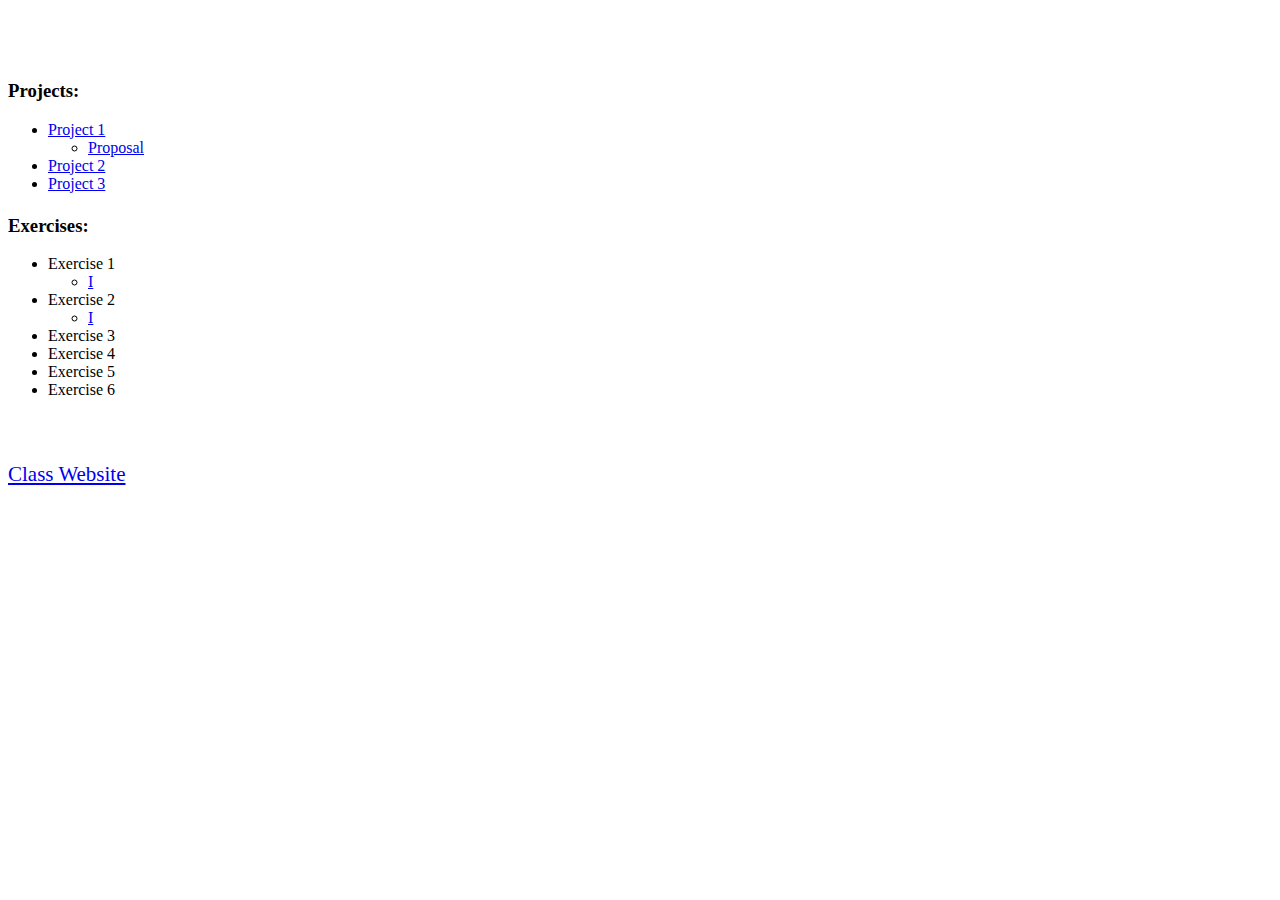
<file: index.html>
<!DOCTYPE html>
<html>

<head>
  <title>Chianti Dixon</title>
  <link rel="stylesheet" type="text/css" href="index.css">
</head>

<body>
  <h1>Chianti Dixon</h1>

  <div id="projects">
  <p>
    <h3>Projects:</h3>
    <ul>
    	<li><a href="http://chiantidixon.github.io/interactivemedia324/project1/index.html"> Project 1 </a></li>
      <ul>
          <li><a href="http://chiantidixon.github.io/interactivemedia324/project1/Pres_Dixon.pdf">Proposal</a></li>
        </ul>
      <li><a href="http://mharris13.github.io/interactivemedia324/project2/">Project 2</a></li>
      <li><a href="http://chiantidixon.wix.com/femmasculinespring">Project 3</a></li>
    </ul>
  </p>
  </div>

  <div id="exercises">
  <p>
    <h3>Exercises:</h3>
    <ul>
    	<li>Exercise 1</li>
        <ul>
          <li><a href="http://chiantidixon.github.io/interactivemedia324/exercise1/exampleone.html">I</a></li>
        </ul>
    	<li>Exercise 2</li>
        <ul>
          <li><a href="http://chiantidixon.github.io/interactivemedia324/exercise%202/index.html">I</a></li>
        </ul>
      <li>Exercise 3</li>
      <li>Exercise 4</li>
      <li>Exercise 5</li>
      <li>Exercise 6</li>
    </ul>
  </p>
</div>

<div id="class">
  <p>
      <a href="http://mharris13.github.io/interactivemedia323/classwebsite/a323classwebsite"> Class Website </a>
  </p>
  </div>

</body>

</html>
</file>
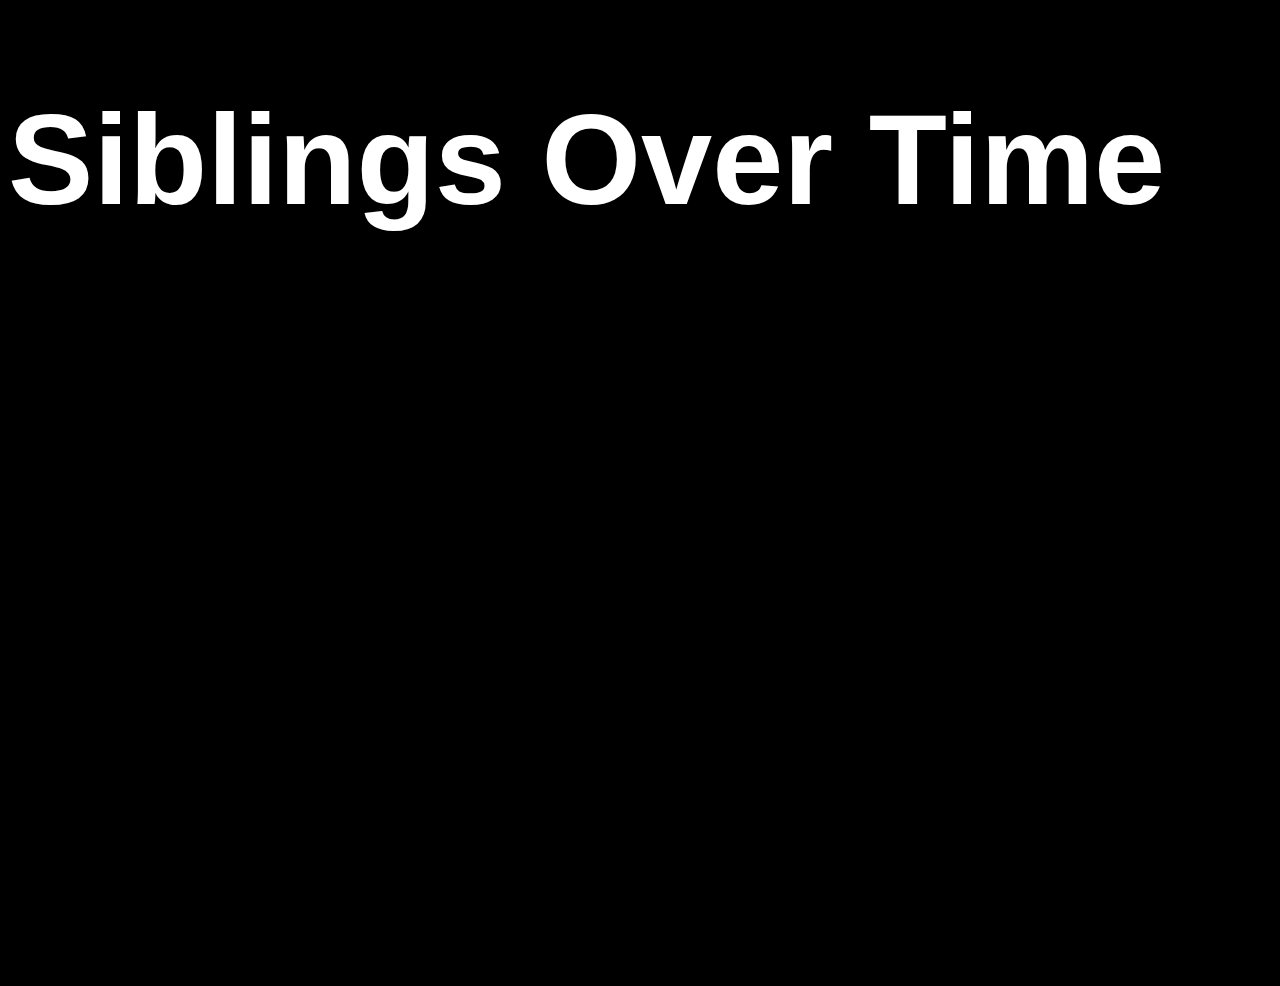
<file: exercise 2/index.html>
<!DOCTYPE html>
<html>
<head>
	<title>Exercise II</title>
	<link rel="stylesheet" type="text/css" href="index.css">
	<meta name="viewport" content="width=device-width, initial-scale=1, maximum-scale=1" />
</head>


<body>
		<h1>Siblings Over Time</h1>		

</body>
</html>
</file>
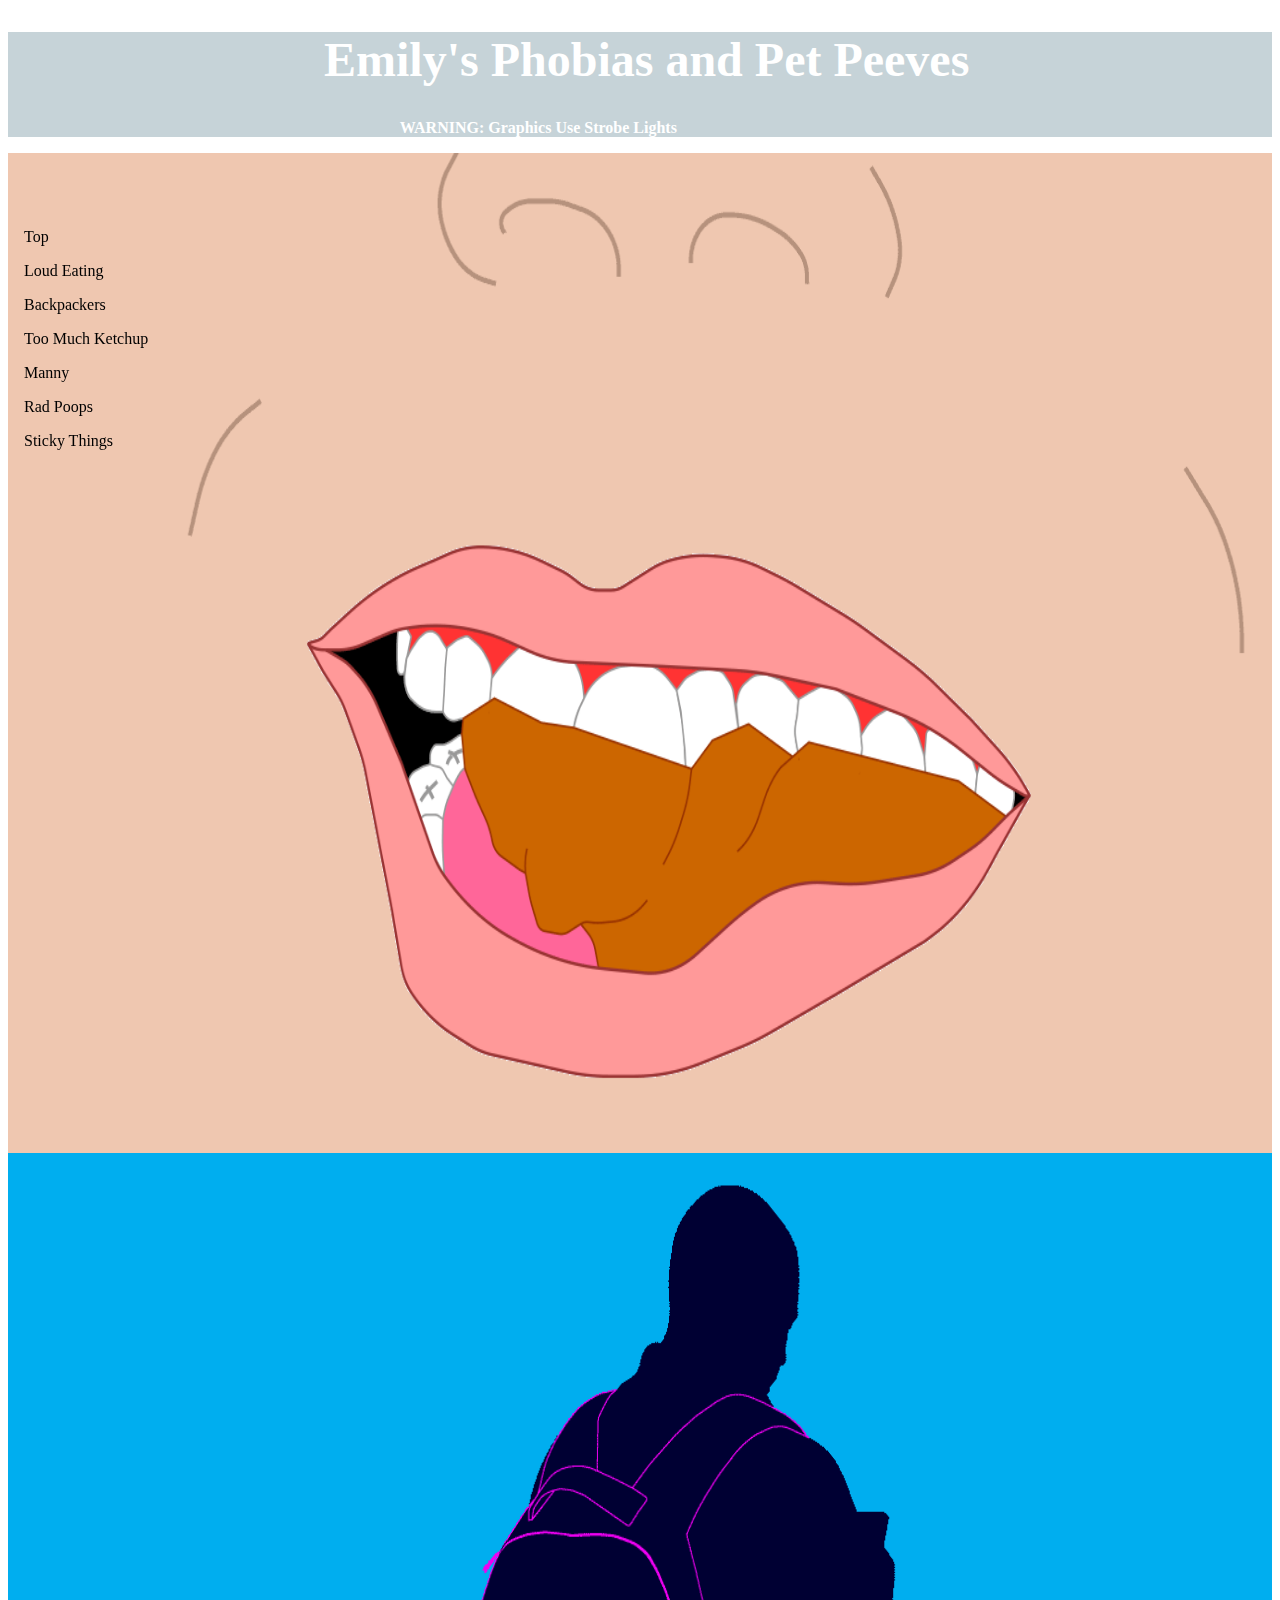
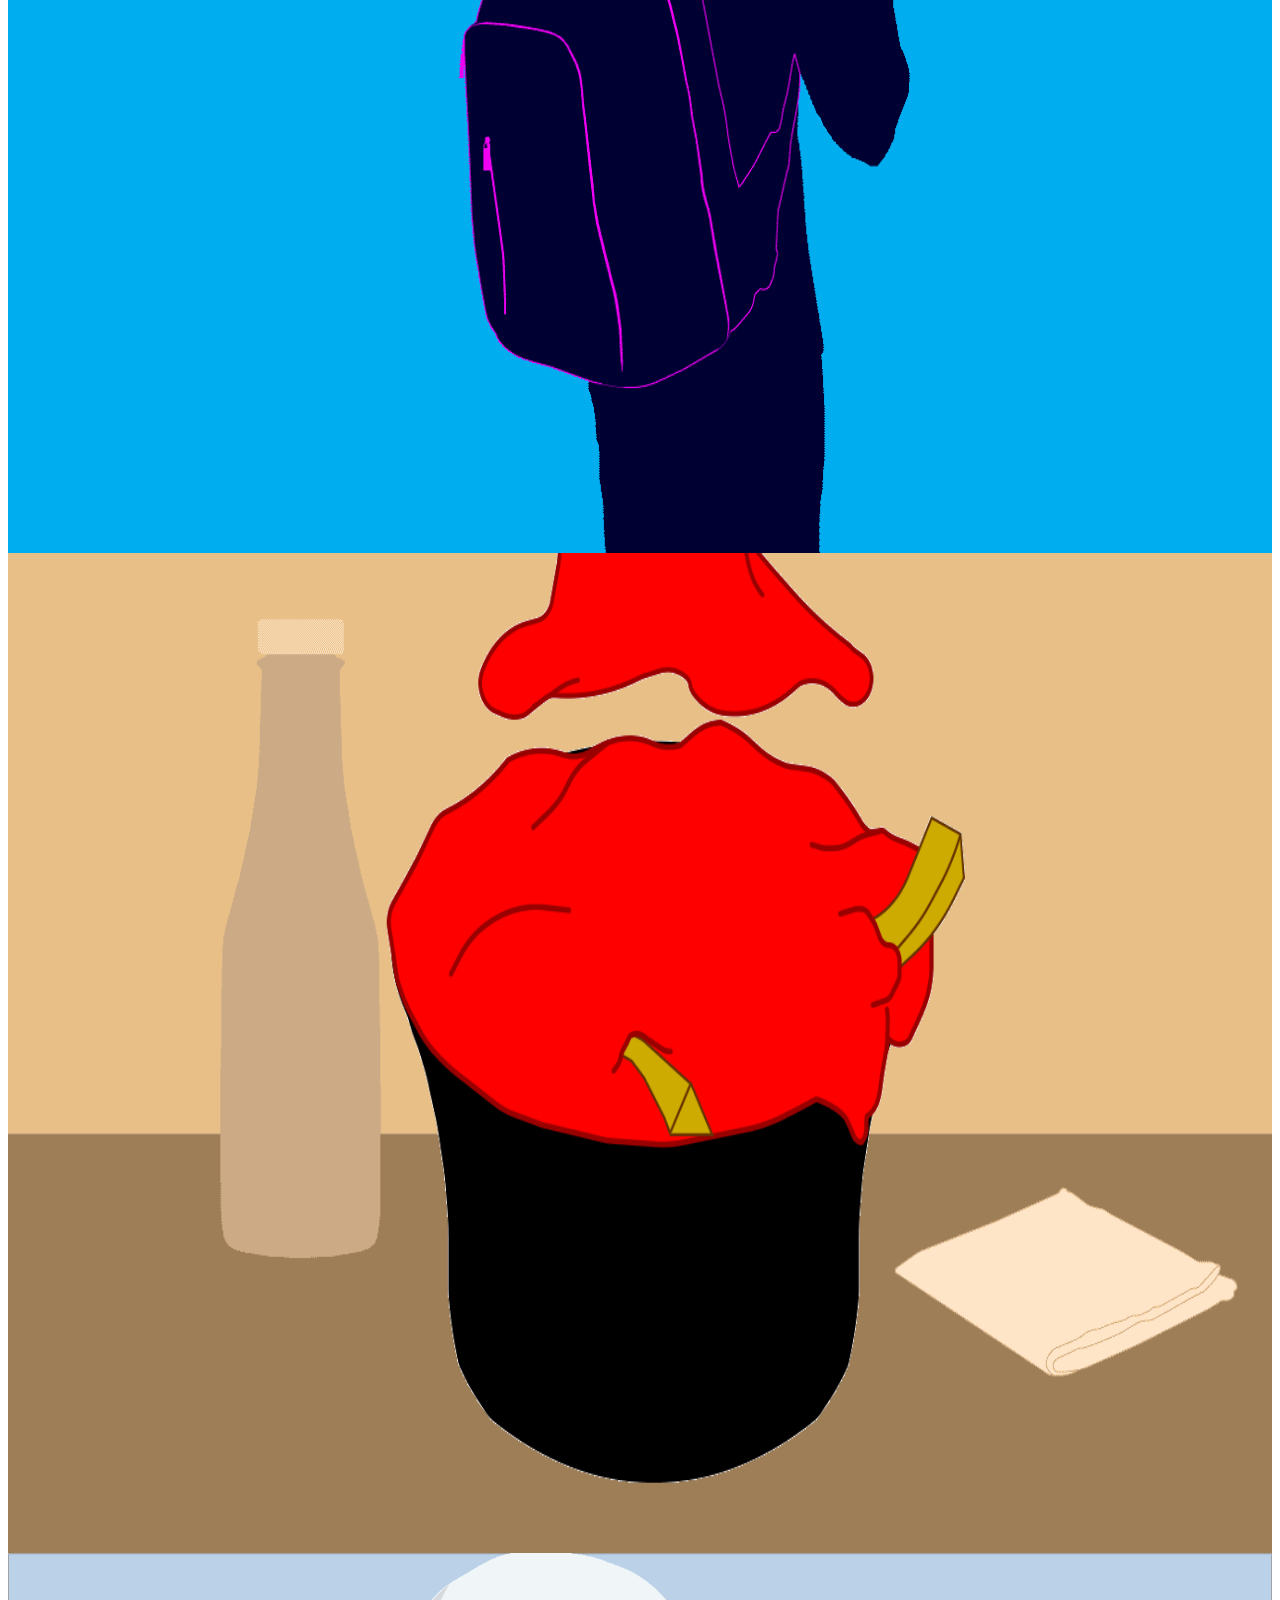
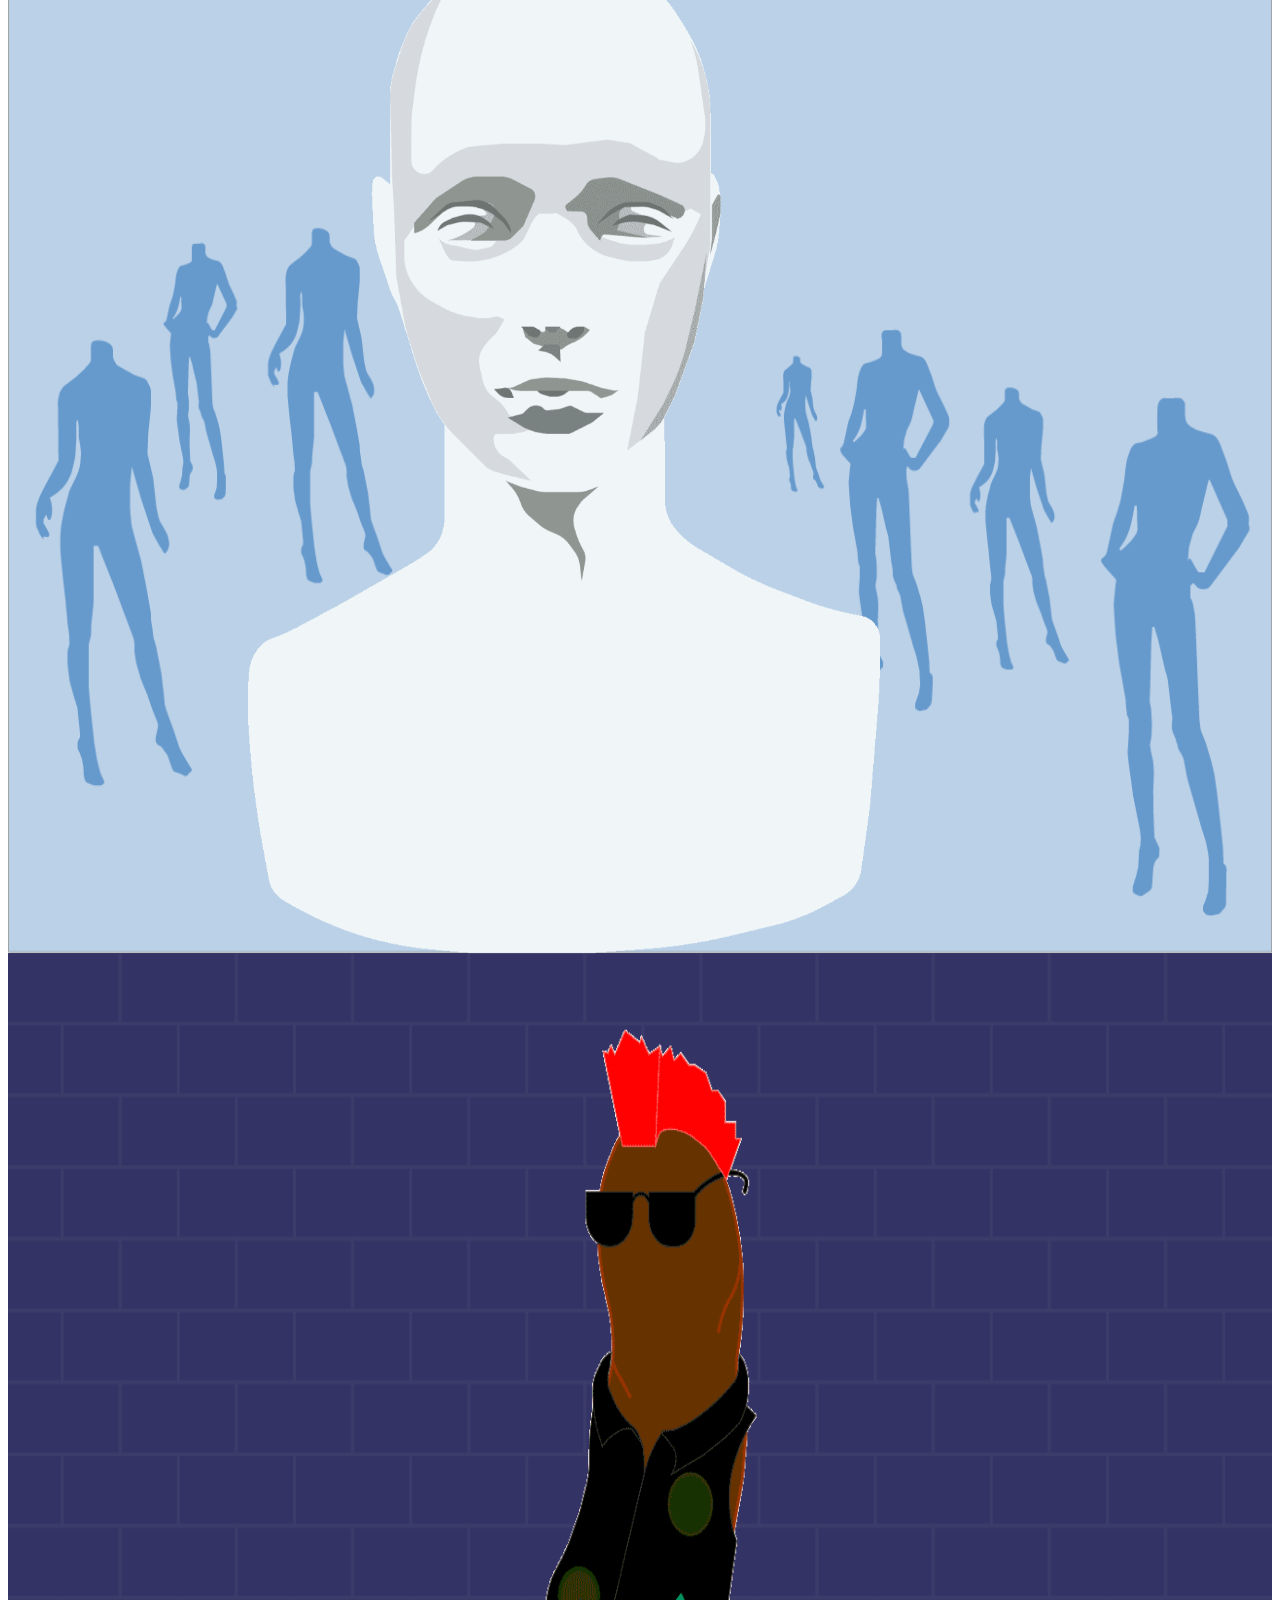
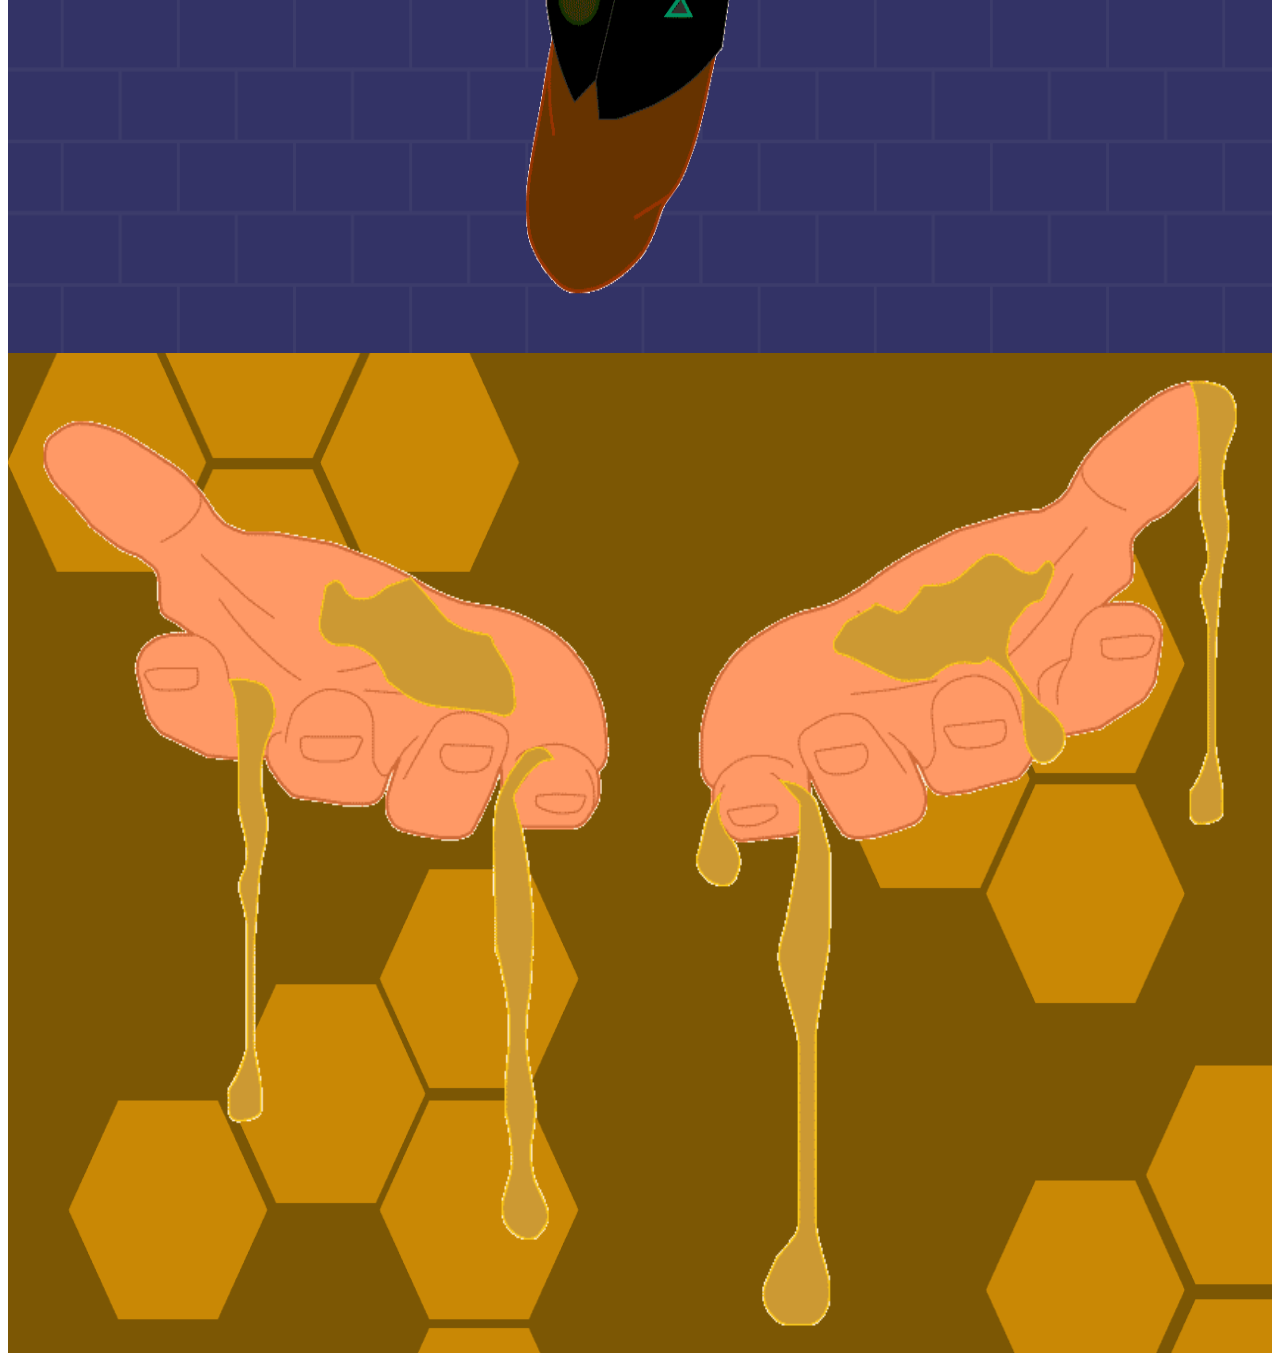
<file: project1/index.html>
<!DOCTYPE html>
<html>
<head>
	<title>Emily's Phobias and Pet Peeves</title>
	<link rel="stylesheet" type="text/css" href="index.css">
	<script type="text/javascript" src= "index.js"></script>
</head>

<body>
		 <!--For Navagation Bar-->
		 <div id="nav">
			<ul>	
				<li><a href="#top">Top</a></li>
				<li><a href= "#loud">Loud Eating</a></li>
				<li><a href= "#backpack">Backpackers</a></li>
				<li><a href= "#fries">Too Much Ketchup</a></li>
				<li><a href= "#man">Manny</a></li>
				<li><a href= "#bad">Rad Poops</a></li>
				<li><a href= "#hands">Sticky Things</a></li>
			</ul>
		</div>

		 <!--For Page Layout-->	

		<a id= "top"></a><div id="page_one">
			<h1>Emily's Phobias and Pet Peeves</h1>
			<h3>WARNING: Graphics Use Strobe Lights</h3>

			
		</div>

		<a id= "loud"></a><div id="page_three">
			<div class="mouth"></div>
		</div>

		<a id= "backpack"></a><div id="page_two">
			<div class="party"></div>
		</div>

		<a id= "fries"></a><div id="page_four">
			<div class="bowl"></div>
		</div>

		<a id= "man"></a><div id="page_five">
			<div class="manny"></div>
		</div>

		<a id= "bad"></a><div id="page_six">
			<div class="poo"></div>
		</div>

		<a id= "hands"></a><div id="page_seven">
			<div class="goo"></div>
		</div>
</body>
</html>
</file>
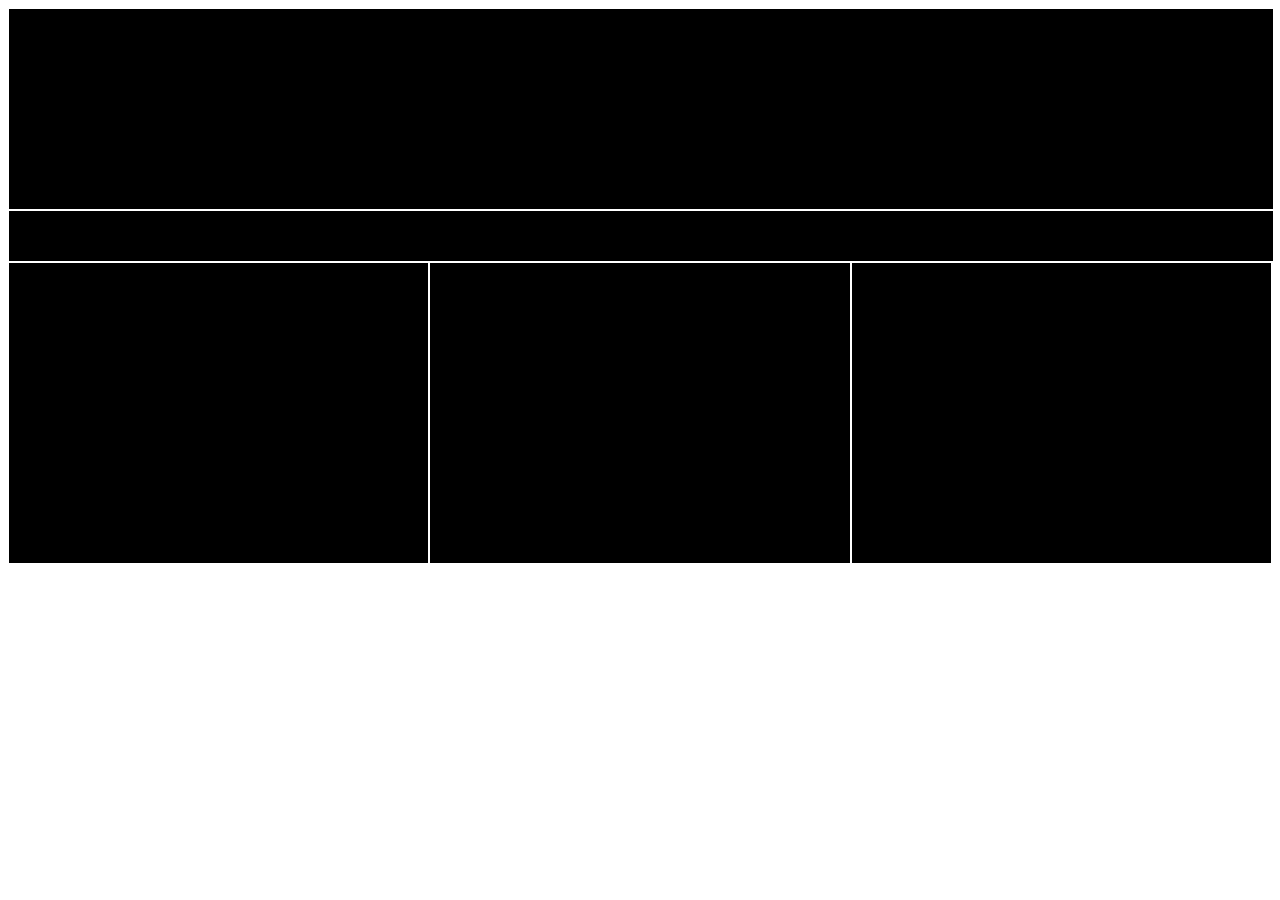
<file: exercise1/exampleone.html>
<!DOCTYPE html>
<html>
<head>
	<title>Example One</title>
	<link rel="stylesheet" type="text/css" href="exampleone.css">
</head>
<body>
	<div id="header"></div>
	<div id="bar"></div>
	<div class="square"></div>
	<div class="square"></div>
	<div class="square"></div>
</body>
</html>
</file>
<file: index.css>
body {
    background-image: url("https://scontent-sea1-1.xx.fbcdn.net/hphotos-xap1/v/t1.0-9/11377126_10206818540405797_8790086351132401951_n.jpg?oh=2609fa4346b51c3d2b7a9334231488d0&oe=57004109");
    background-repeat: no-repeat;
    background-size: 1367px 883px;
}

#exercises {

	height: 226px;
	width: 138px;
	background: white;
}

#projects {

	height: 116px;
	width: 138px;
	background: white;
	text-decoration: none;
}

#class {

    height: 30px;
    width: 138px;
    background: white;
    position: relative;
    font-size: 21px;
  }

h1 {

	color: white;
}
</file>
<file: exercise 2/index.css>
html,body{

	height: 100%;
}

body {

	background-color: black;

}

h1{

	font-size: 10vw;
	color: white;
	font-family: Geneva, Sans-Serif;
}

@media screen and (max-width: 1024px) {

	body { background: url(http://chiantidixon.github.io/interactivemedia324/exercise%202/assets/images/10153840_10205543359647075_9120638109566000286_n.jpg);}
}

@media screen and (max-width: 768px) {

	body { background: url(http://chiantidixon.github.io/interactivemedia324/exercise%202/assets/images/11206030_10206818542845858_4763602009915968033_n.jpg);}
	
}

@media screen and (max-width: 600px) {

	body { background: url(http://chiantidixon.github.io/interactivemedia324/exercise%202/assets/images/2431_1097720206940_5691162_n.jpg);}
	
}

@media screen and (max-width: 480px) {

	body { background: url(http://chiantidixon.github.io/interactivemedia324/exercise%202/assets/images/10271486_10204102289181214_1307249572958106511_n.jpg);}
	
}

@media screen and (max-width: 320px) {

	body { background: url(http://chiantidixon.github.io/interactivemedia324/exercise%202/assets/images/11159962_883798061692892_7746981829220152042_n.jpg);}
	
}
</file>
<file: project1/index.css>
/*Navigation*/

#nav{

	position: fixed;
	width: 157px;
	top: 220px;


}
ul {
    list-style-type: none;
    margin: 0;
    padding: 0;
    width: 200px;
    background-color: transparent;
}

li a {
    display: block;
    color: #000;
    padding: 8px 0 8px 16px;
    text-decoration: none;
    font-family: Tahoma;
}

li a:hover {
    background-color: rgb(206, 214, 216);
    color: white;
}




/*Text*/
h1{
	color: white;
	font-family: Tahoma;
    position: relative;
    top: 50%;
    left: 25%;

}

h3{
	color: white;
	font-family: Tahoma;
	position: relative;
    top: 60%;
    left: 31%;

}

@media only screen and (max-width: 2600px) {
                    h1 { font-size:500%;}
                    h3	{ font-size: 300%;}
        } 
@media only screen and (max-width: 1400px) {
                    h1 { font-size:300%;}
                    h3 { font-size:100%;}
        }        
@media only screen and (max-width: 1010px) {
                    h1 { font-size:100%;}
                    h3 { font-size:25%;}
        }
/*Background*/
#page_one{

	height: 1000px;
	background-color: rgba(91, 129, 144, 0.35);
	
}

@media only screen and (max-width: 2000px) {
                    #page_one{ height:100%;}
        }

#page_two{

	height: 1000px;
	background: url(http://chiantidixon.github.io/interactivemedia324/project1/backgrounds/backpack_background.gif);
	background-repeat: no-repeat;
	background-size: 100% 100%;
}


#page_three{

	height: 1000px;
	background: url(http://chiantidixon.github.io/interactivemedia324/project1/backgrounds/Loud-Eating_Background.png);
	background-repeat: no-repeat;
	background-size: 100% 100%;
}

#page_four{

	height: 1000px;
	background: url(http://chiantidixon.github.io/interactivemedia324/project1/backgrounds/fries_background.png);
	background-repeat: no-repeat;
	background-size: 100% 100%;
}

#page_five{

	height: 1000px;
	background: url(http://chiantidixon.github.io/interactivemedia324/project1/backgrounds/man.png);
	background-repeat: no-repeat;
	background-size: 100% 100%;
}

#page_six{

	height: 1000px;
	background: url(http://chiantidixon.github.io/interactivemedia324/project1/backgrounds/bad.png);
	background-repeat: no-repeat;
	background-size: 100% 100%;
}

#page_seven{

	height: 1000px;
	background: url(http://chiantidixon.github.io/interactivemedia324/project1/backgrounds/hands_background.png);
	background-repeat: no-repeat;
	background-size: 100% 100%;
}
/*Gifs*/

.mouth{

	height: 100%;
    width: 100%;
    right: -28px;
    top: 115px;
    background: url(http://chiantidixon.github.io/interactivemedia324/project1/foregrounds/Loud-Eating.gif);
    position: relative;
    background-size: 100% 100%;

}

.party{

	height: 100%;
    width: 100%;
    right: -28px;
    background: url(http://chiantidixon.github.io/interactivemedia324/project1/foregrounds/backpack_transparent.png);
    position: relative;
    background-size: 100% 100%;

}

.bowl{

	height: 100%;
    width: 100%;
    right: -28px;
    background: url(http://chiantidixon.github.io/interactivemedia324/project1/foregrounds/fries.gif);
    position: relative;
    background-size: 100% 100%;

}


.manny{

	height: 100%;
    width: 50%;
    left: 19%;
    background: url(http://chiantidixon.github.io/interactivemedia324/project1/foregrounds/man.gif);
    position: relative;
    background-size: 100% 100%;

}

.poo{

	height: 100%;
    width: 100%;
    background: url(http://chiantidixon.github.io/interactivemedia324/project1/foregrounds/bad.gif);
    position: relative;
    background-size: 100% 100%;

}

.goo{

	height: 100%;
    width: 100%;
    background: url(http://chiantidixon.github.io/interactivemedia324/project1/foregrounds/hands.gif);
    position: relative;
    background-size: 100% 100%;

}
</file>
<file: exercise1/exampleone.css>
div {
	background-color: black;
	border: 1px solid white;
}
#header {

	height: 200px;
	width: 100%;

}

#bar {

	height: 50px;
	width: 100%;

}

.square {

	height: 300px;
	width: 33.17%;
	float: left;
}
</file>
